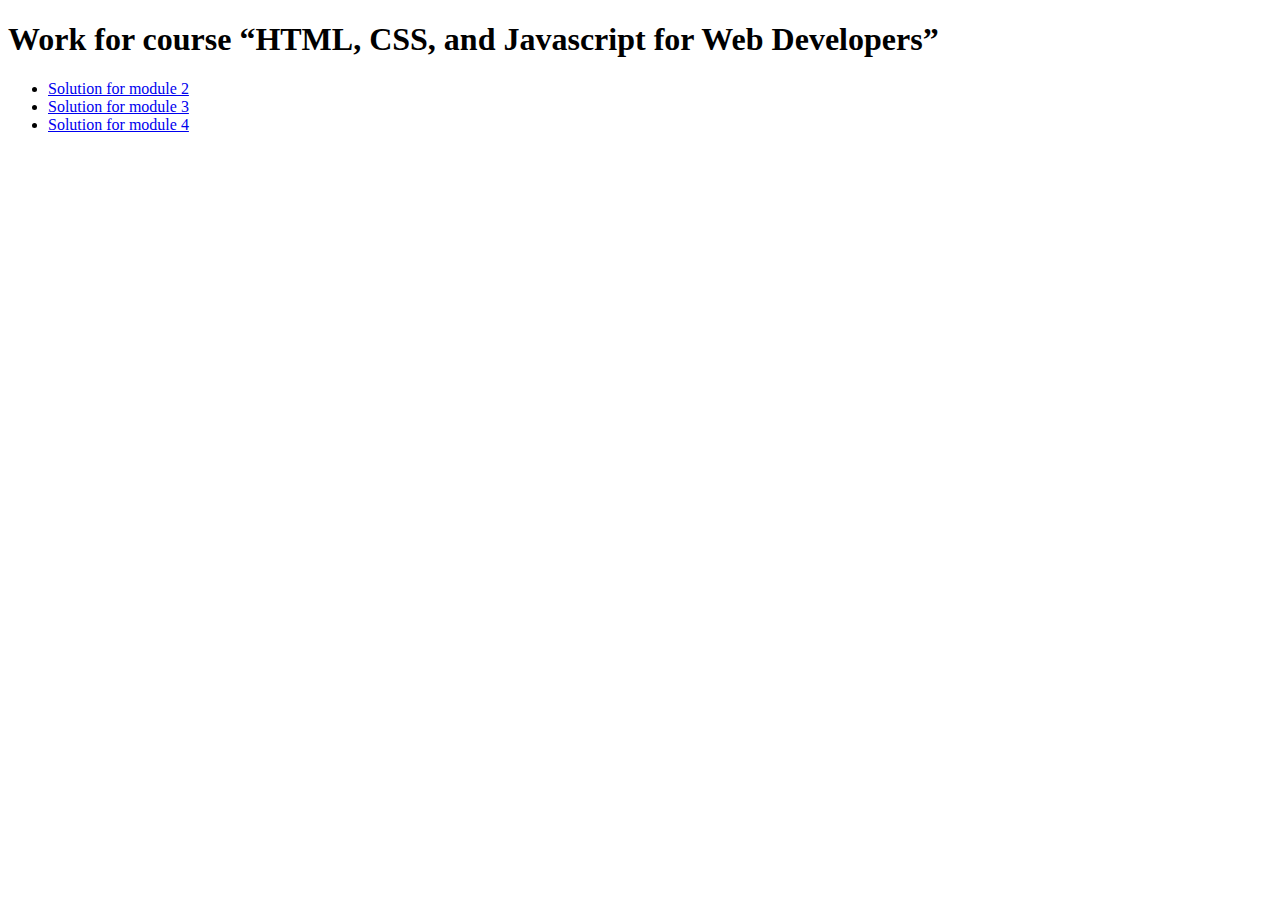
<file: index.html>
<!DOCTYPE html>
<html lang="en">
<head>
    <meta charset="UTF-8">
    <meta name="viewport" content="width=device-width, initial-scale=1.0">
    <title>Hello world!</title>
</head>
<body>
    <h1>Work for course “HTML, CSS, and Javascript for Web Developers”</h1>
    <ul>
        <li><a href="module2_solution/index.html">Solution for module 2</a></li>
        <li><a href="module3_solution/index.html">Solution for module 3</a></li>
        <li><a href="module4_solution/index.html">Solution for module 4</a></li>
    </ul>
</body>
</html>
</file>
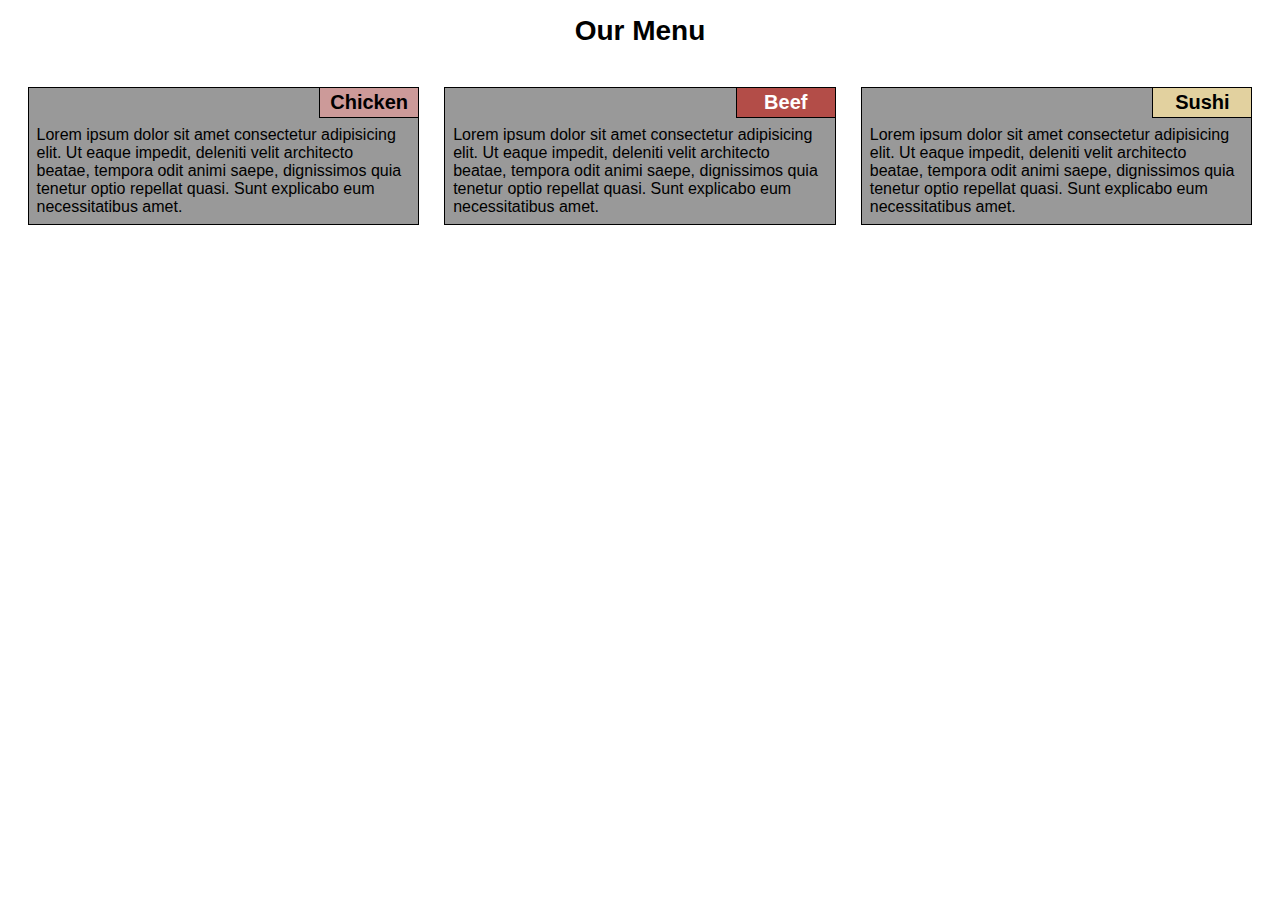
<file: module2_solution/index.html>
<!DOCTYPE html>
<html>
<head>
    <meta charset='utf-8'>
    <meta http-equiv='X-UA-Compatible' content='IE=edge'>
    <title>Solution for module 2 project</title>
    <meta name='viewport' content='width=device-width, initial-scale=1'>
    <link rel='stylesheet' type='text/css' media='screen' href='css/style.css'>
</head>
<body>
    <h1>Our Menu</h1>
    <div id="chicken">
        <h2>Chicken</h2>
        <p>Lorem ipsum dolor sit amet consectetur adipisicing elit. Ut eaque impedit, deleniti velit architecto beatae, tempora
            odit animi saepe, dignissimos quia tenetur optio repellat quasi. Sunt explicabo eum necessitatibus amet.</p>
    </div>
    <div id="beef">
        <h2>Beef</h2>
        <p>Lorem ipsum dolor sit amet consectetur adipisicing elit. Ut eaque impedit, deleniti velit architecto beatae, tempora
            odit animi saepe, dignissimos quia tenetur optio repellat quasi. Sunt explicabo eum necessitatibus amet.</p>
    </div>
    <div id="sushi">
        <h2>Sushi</h2>
        <p>Lorem ipsum dolor sit amet consectetur adipisicing elit. Ut eaque impedit, deleniti velit architecto beatae, tempora
            odit animi saepe, dignissimos quia tenetur optio repellat quasi. Sunt explicabo eum necessitatibus amet.</p>
    </div>
</body>
</html>
</file>
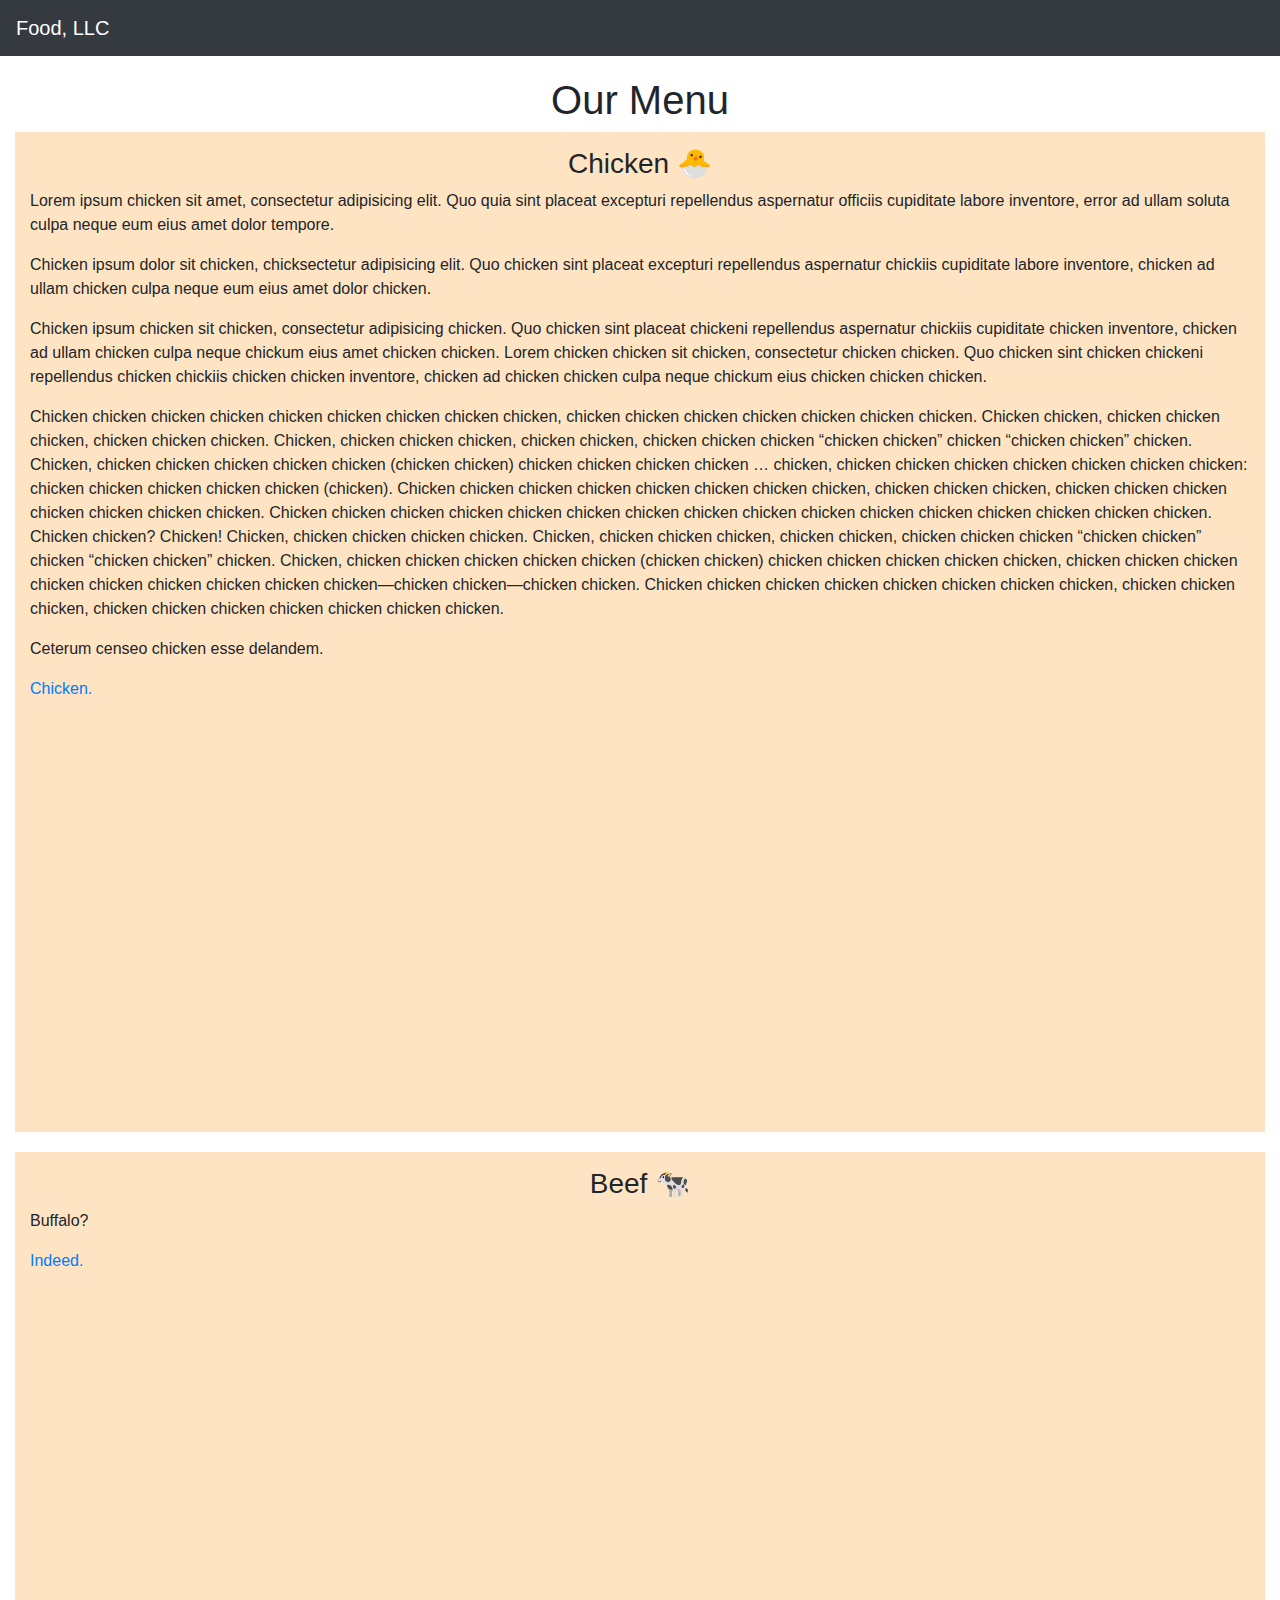
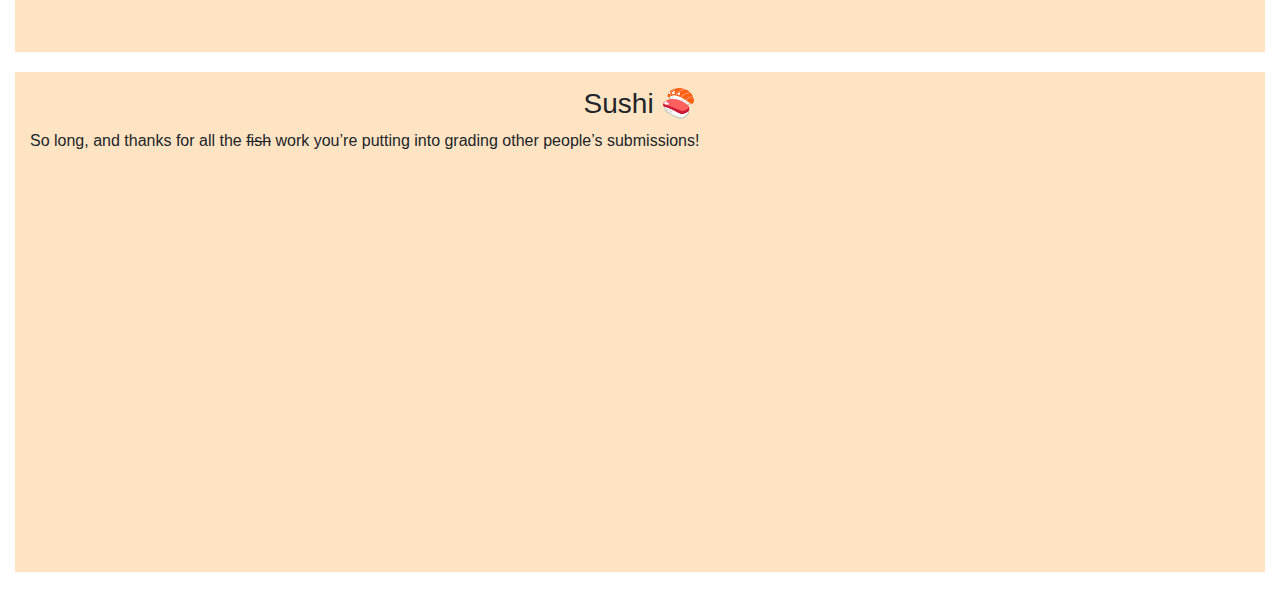
<file: module3_solution/index.html>
<!DOCTYPE html>
<html lang="en">
<head>
    <meta charset="UTF-8">
    <meta name="viewport" content="width=device-width, initial-scale=1.0">
    <link rel='stylesheet' type='text/css' media='screen' href='css/style.css'>
    <link rel='stylesheet' type='text/css' media='screen' href='css/bootstrap.min.css'>
    <title>Food, LLC</title>
</head>
<body>
    <header>
        <nav id="header-nav" class="navbar navbar-dark bg-dark">
            <div class="navbar-brand">Food, LLC</div>

            <!-- '.d-sm-none' is the Bootstrap 4 equivalent of '.visible-xs' -->
            <button class="navbar-toggler d-sm-none" type="button" data-toggle="collapse" data-target="#navbarNav" aria-controls="navbarNav" aria-expanded="false" aria-label="Toggle navigation">
                <span class="navbar-toggler-icon"></span>
            </button>
            <div class="collapse navbar-collapse d-sm-none" id="navbarNav">
                <hr>
                <div class="navbar-nav navbar-text text-center">
                    <a href="#chicken" class="nav-item">Chicken</a>
                    <a href="#beef" class="nav-item">Beef</a>
                    <a href="#sushi" class="nav-item">Sushi</a>
                </div>
            </div>
        </nav>
    </header>

    <main id="main-content" class="container-fluid">
        <h1 class="text-center">Our Menu</h1>

        <div id="chicken" class="col-12">
            <h3 class="text-center">Chicken 🐣</h3>
            <p>Lorem ipsum chicken sit amet, consectetur adipisicing elit. Quo quia sint placeat excepturi repellendus
            aspernatur officiis cupiditate labore inventore, error ad ullam soluta culpa neque eum eius amet dolor tempore.</p>
            <p>Chicken ipsum dolor sit chicken, chicksectetur adipisicing elit. Quo chicken sint placeat excepturi repellendus
            aspernatur chickiis cupiditate labore inventore, chicken ad ullam chicken culpa neque eum eius amet dolor chicken.</p>
            <p>Chicken ipsum chicken sit chicken, consectetur adipisicing chicken. Quo chicken sint placeat chickeni repellendus
            aspernatur chickiis cupiditate chicken inventore, chicken ad ullam chicken culpa neque chickum eius amet chicken chicken.
            Lorem chicken chicken sit chicken, consectetur chicken chicken. Quo chicken sint chicken chickeni repellendus
            chicken chickiis chicken chicken inventore, chicken ad chicken chicken culpa neque chickum eius chicken chicken
            chicken.</p>
            <p>Chicken chicken chicken chicken chicken chicken chicken chicken chicken, chicken chicken chicken chicken chicken
            chicken chicken. Chicken chicken, chicken chicken chicken, chicken chicken chicken. Chicken, chicken chicken chicken,
            chicken chicken, chicken chicken chicken “chicken chicken” chicken “chicken chicken” chicken. Chicken, chicken
            chicken chicken chicken chicken (chicken chicken) chicken chicken chicken chicken … chicken, chicken chicken chicken
            chicken chicken chicken chicken: chicken chicken chicken chicken chicken (chicken). Chicken chicken chicken chicken
            chicken chicken chicken chicken, chicken chicken chicken, chicken chicken chicken chicken chicken chicken chicken.
            Chicken chicken chicken chicken chicken chicken chicken chicken chicken chicken chicken chicken chicken chicken
            chicken chicken. Chicken chicken? Chicken! Chicken, chicken chicken chicken chicken. Chicken, chicken chicken chicken,
            chicken chicken, chicken chicken chicken “chicken chicken” chicken “chicken chicken” chicken. Chicken, chicken
            chicken chicken chicken chicken (chicken chicken) chicken chicken chicken chicken chicken, chicken chicken chicken
            chicken chicken chicken chicken chicken chicken—chicken chicken—chicken chicken. Chicken chicken chicken chicken
            chicken chicken chicken chicken, chicken chicken chicken, chicken chicken chicken chicken chicken chicken chicken.</p>
            <p>Ceterum censeo chicken esse delandem.</p>
            <p><a href="https://www.improbable.com/airchives/paperair/volume12/v12i5/chicken-12-5.pdf" title="Chicken Chicken Chicken: Chicken Chicken. A research paper by D. Zongker, published in 2006 in the Annals of Improbable Research. Chicken chicken chicken Chicken 4, chicken chicken chicken.">Chicken.</a></p>
        </div>

        <div id="beef" class="col-12">
            <h3 class="text-center">Beef 🐄</h3>
            <p>Buffalo?</p>
            <p><a href="https://en.wikipedia.org/wiki/Buffalo_buffalo_Buffalo_buffalo_buffalo_buffalo_Buffalo_buffalo"
                    title="Link to Wikipedia article titled 'Buffalo buffalo Buffalo buffalo buffalo buffalo Buffalo buffalo'">Indeed.</a>
            </p>
        </div>

        <div id="sushi" class="col-12">
            <h3 class="text-center">Sushi 🍣</h3>
            <p>So long, and thanks for all the <s>fish</s> work you’re putting into grading other people’s submissions!</p>
            <p class="d-none"><a href="https://en.wikipedia.org/wiki/So_Long,_and_Thanks_for_All_the_Fish"
                    title="Link to Wikipedia article titled 'So Long, and Thanks for All the Fish'">You did it! You discovered the hidden link! Congratulations! 🎉</a>
            </p>
        </div>
    </main>

    <!-- Bootstrap requires including jQuery first, then its own script file -->
    <script src="js/jquery-3.5.1.slim.min.js"></script>
    <script src="js/bootstrap.bundle.min.js"></script>
</body>
</html>
</file>
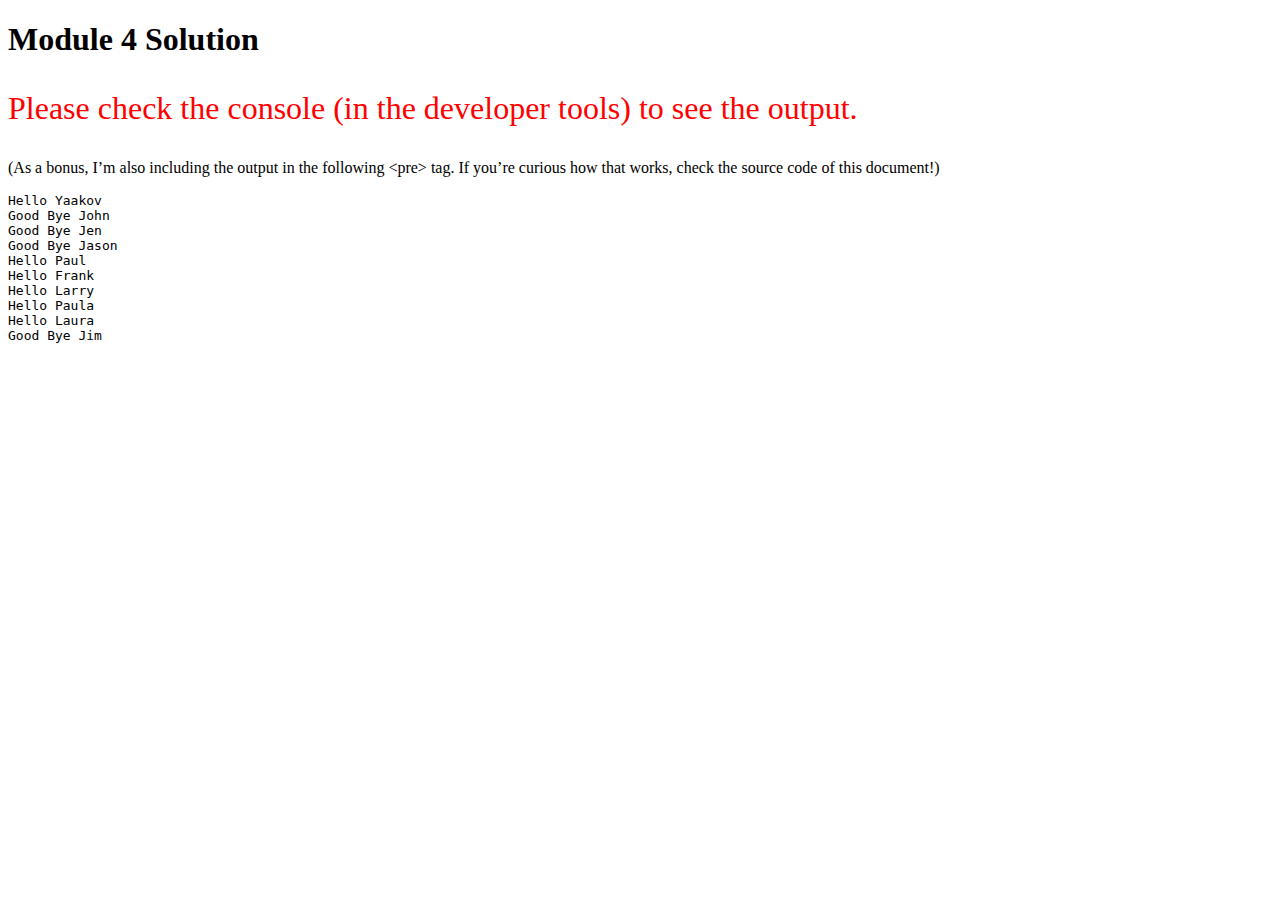
<file: module4_solution/index.html>
<!DOCTYPE html>
<html>
<head>
  <meta charset="utf-8">
  <title>Module 4 Solution Starter</title>
  <script>
    var names = []; // DO NOT REMOVE
  </script>
  <script src="SpeakHello.js"></script>
  <script src="SpeakGoodBye.js"></script>
  <script src="script.js"></script>
</head>
<body>
  <h1>Module 4 Solution</h1>
  <p style="font-size: 2em; color: red;">Please check the console (in the developer tools) to see the output.</p>
  
  <p>(As a bonus, I’m also including the output in the following &lt;pre&gt; tag. If you’re curious how that works, check the source code of this document!)</p>
  
  <pre id="output"></pre>
  <script type="text/javascript">
    var pre = document.getElementById("output")
    pre.textContent = (function () {
        // This IIFE is similar to the code in script.js; one exception is noted below.
        var greetings = ""
        var names = ["Yaakov", "John", "Jen", "Jason", "Paul", "Frank", "Larry", "Paula", "Laura", "Jim"];
        for (var i = 0; i < names.length; i++) {
          name = names[i]
          var firstLetter = name.charAt(0).toLowerCase()
          if (firstLetter === 'j') {
            // Can’t use the speak() function here, since it writes to the console instead of returning the text.
            greetings += "Good Bye " + name + '\n'
          } else {
            greetings += "Hello " + name + '\n'
          }
        }
        return greetings
      })()
  </script>
</body>
</html>
</file>
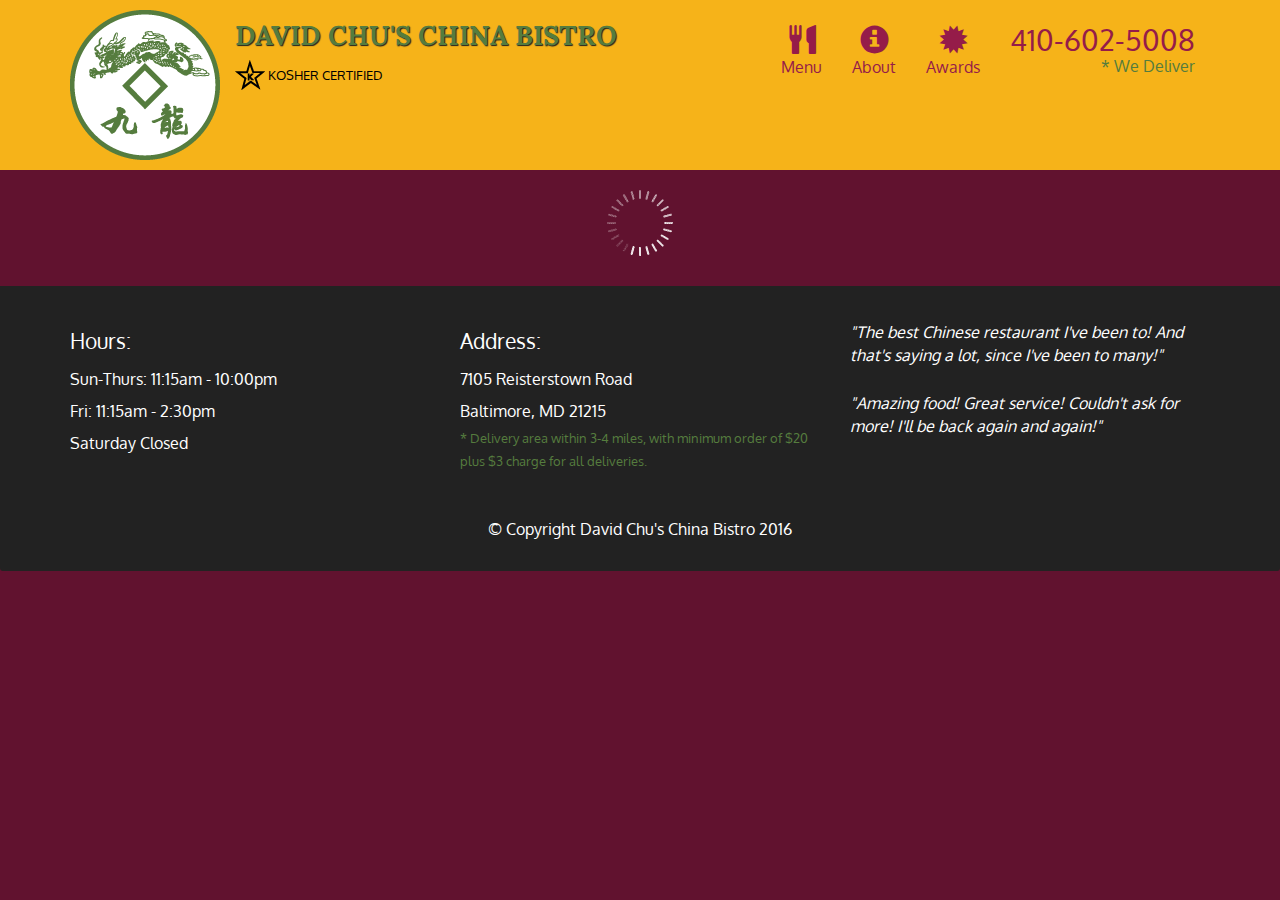
<file: module5_solution/index.html>
<!doctype html>
<html lang="en">
  <head>
    <meta charset="utf-8">
    <meta http-equiv="X-UA-Compatible" content="IE=edge">
    <meta name="viewport" content="width=device-width, initial-scale=1">
    <title>David Chu's China Bistro</title>
    <link rel="stylesheet" href="css/bootstrap.min.css">
    <link rel="stylesheet" href="css/styles.css">
    <link href='https://fonts.googleapis.com/css?family=Oxygen:400,300,700' rel='stylesheet' type='text/css'>
    <link href='https://fonts.googleapis.com/css?family=Lora' rel='stylesheet' type='text/css'>
  </head>
<body>
  <header>
    <nav id="header-nav" class="navbar navbar-default">
      <div class="container">
        <div class="navbar-header">
          <a href="index.html" class="pull-left visible-md visible-lg">
            <div id="logo-img" alt="Logo image"></div>
          </a>

          <div class="navbar-brand">
            <a href="index.html"><h1>David Chu's China Bistro</h1></a>
            <p>
              <img src="images/star-k-logo.png" alt="Kosher certification">
              <span>Kosher Certified</span>
            </p>
          </div>

          <button id="navbarToggle" type="button" class="navbar-toggle collapsed" data-toggle="collapse" data-target="#collapsable-nav" aria-expanded="false">
            <span class="sr-only">Toggle navigation</span>
            <span class="icon-bar"></span>
            <span class="icon-bar"></span>
            <span class="icon-bar"></span>
          </button>
        </div>
        
        <div id="collapsable-nav" class="collapse navbar-collapse">
           <ul id="nav-list" class="nav navbar-nav navbar-right">
            <li id="navHomeButton" class="visible-xs active">
              <a href="index.html">
                <span class="glyphicon glyphicon-home"></span> Home</a>
            </li>
            <li id="navMenuButton">
              <a href="#" onclick="$dc.loadMenuCategories();">
                <span class="glyphicon glyphicon-cutlery"></span><br class="hidden-xs"> Menu</a>
            </li>
            <li>
              <a href="#">
                <span class="glyphicon glyphicon-info-sign"></span><br class="hidden-xs"> About</a>
            </li>
            <li>
              <a href="#">
                <span class="glyphicon glyphicon-certificate"></span><br class="hidden-xs"> Awards</a>
            </li>
            <li id="phone" class="hidden-xs">
              <a href="tel:410-602-5008">
                <span>410-602-5008</span></a><div>* We Deliver</div>
            </li>
          </ul><!-- #nav-list -->
        </div><!-- .collapse .navbar-collapse -->
      </div><!-- .container -->
    </nav><!-- #header-nav -->
  </header>

  <div id="call-btn" class="visible-xs">
    <a class="btn" href="tel:410-602-5008">
    <span class="glyphicon glyphicon-earphone"></span>
    410-602-5008
    </a>
  </div>
  <div id="xs-deliver" class="text-center visible-xs">* We Deliver</div>

  <div id="main-content" class="container"></div>

  <footer class="panel-footer">
    <div class="container">
      <div class="row">
        <section id="hours" class="col-sm-4">
          <span>Hours:</span><br>
          Sun-Thurs: 11:15am - 10:00pm<br>
          Fri: 11:15am - 2:30pm<br>
          Saturday Closed
          <hr class="visible-xs">
        </section>
        <section id="address" class="col-sm-4">
          <span>Address:</span><br>
          7105 Reisterstown Road<br>
          Baltimore, MD 21215
          <p>* Delivery area within 3-4 miles, with minimum order of $20 plus $3 charge for all deliveries.</p>
          <hr class="visible-xs">
        </section>
        <section id="testimonials" class="col-sm-4">
          <p>"The best Chinese restaurant I've been to! And that's saying a lot, since I've been to many!"</p>
          <p>"Amazing food! Great service! Couldn't ask for more! I'll be back again and again!"</p>
        </section>
      </div>
      <div class="text-center">&copy; Copyright David Chu's China Bistro 2016</div>
    </div>
  </footer>

  <!-- jQuery (Bootstrap JS plugins depend on it) -->
  <script src="js/jquery-2.1.4.min.js"></script>
  <script src="js/bootstrap.min.js"></script>
  <script src="js/ajax-utils.js"></script>
  <script src="js/script.js"></script>
</body>
</html>
</file>
<file: module2_solution/css/style.css>
* {
    box-sizing: border-box;
    padding: 0px;
    margin: 0px;
}

body {
    padding: 15px;
    font-family: Helvetica, Arial, sans-serif;
    color: black;
}

h1 {
    font-size: 1.75em;
    text-align: center;
    margin-bottom: 40px;
}

div {
    border: 1px solid black;
    padding: 8px;
    margin-bottom: 15px;
    background-color: #999999;
}

#beef, #chicken, #sushi {
    margin-left: 1%;
    margin-right: 1%;
    position: relative;
    float: left;
}

div h2 {
    font-size: 1.25em;
    text-align: center;
    float: right;
    width: 100px;
    border: 1px solid black;
    padding: 3px;
    /* For top and right margin: -8px to counteract the div’s padding, -1px to counteract the border width. */
    margin: -9px -9px 8px 0px;
}

div p {
    clear: both;
}

#beef h2 {
    background-color: #b34d48;
    color: white;
}

#chicken h2 {
    background-color: #cc9a99;
}

#sushi h2 {
    background-color: #e2d19f;
}

@media (min-width: 992px) {
    /* Styles for desktop layout … */
    #beef, #chicken, #sushi {
        width: 31.33%;
        /* 33.33% minus 1% margin each on the left/right */
    }
}

@media (min-width: 768px) and (max-width: 991px) {
    /* Styles for tablet layout … */
    #beef, #chicken {
        width: 48%;
        /* 50% minus 1% margin each on the left/right */
    }
    /* #sushi will have 100% width automatically */
}

@media (max-width: 767px) {
    /* Styles for phone layout … */
    /* all three divs will automatically fill the full width */
}
</file>
<file: module3_solution/css/style.css>
* {
    box-sizing: border-box;
    padding: 0px;
    margin: 0px;
}

body {
    font-family: Helvetica, Arial, sans-serif;
    color: black;
}

.navbar-dark hr {
    background-color: lightgray;
    margin-bottom: 0;
}

#navbarNav, .navbar-nav {
    width: 100%;
}

#navbarNav .nav-item {
    display: block;
    width: 100%;
    padding-left: 8px;
    line-height: 2.5;
}

#navbarNav .nav-item:hover {
    background-color: lightgray;
    color: black;
    text-decoration: none;
}

#main-content {
    margin-top: 20px;
}

#chicken, #beef, #sushi {
    min-height: 500px;
    background-color: bisque;
    padding-top: 15px;
    padding-bottom: 15px;
    margin-bottom: 20px;
}

#chicken {
    min-height: 1000px;
}
</file>
<file: module5_solution/css/styles.css>
body {
  font-size: 16px;
  color: #fff;
  background-color: #61122f;
  font-family: 'Oxygen', sans-serif;
}

/** HEADER **/
#header-nav {
  background-color: #f6b319;
  border-radius: 0;
  border: 0;
}

#logo-img {
  background: url('../images/restaurant-logo_large.png') no-repeat;
  width: 150px;
  height: 150px;
  margin: 10px 15px 10px 0;
}

.navbar-brand {
  padding-top: 25px;
}
.navbar-brand h1 { /* Restaurant name */
  font-family: 'Lora', serif;
  color: #557c3e;
  font-size: 1.5em;
  text-transform: uppercase;
  font-weight: bold;
  text-shadow: 1px 1px 1px #222;
  margin-top: 0;
  margin-bottom: 0;
  line-height: .75;
}
.navbar-brand a:hover, .navbar-brand a:focus {
  text-decoration: none;
}
.navbar-brand p { /* Kosher cert */
  color: #000;
  text-transform: uppercase;
  font-size: .7em;
  margin-top: 15px;
}
.navbar-brand p span { /* Star-K */
  vertical-align: middle;
}

#nav-list {
  margin-top: 10px;
}
#nav-list a {
  color: #951C49;
  text-align: center;
}
#nav-list a:hover {
  background: #E7E7E7;
}
#nav-list a span {
  font-size: 1.8em;
}

#phone {
  margin-top: 5px;
}
#phone a { /* Phone number */
  text-align: right;
  padding-bottom: 0;
}
#phone div { /* We Deliver */
  color: #557c3e;
  text-align: right;
  padding-right: 15px;
}

.navbar-header button.navbar-toggle, .navbar-header .icon-bar {
  border: 1px solid #61122f;
}
.navbar-header button.navbar-toggle {
  clear: both;
  margin-top: -30px;
}
/* END HEADER */

/* FOOTER */
.panel-footer {
  margin-top: 30px;
  padding-top: 35px;
  padding-bottom: 30px;
  background-color: #222;
  border-top: 0;
}
.panel-footer div.row {
  margin-bottom: 35px;
}
#hours, #address {
  line-height: 2;
}
#hours > span, #address > span {
  font-size: 1.3em;
}
#address p {
  color: #557c3e;
  font-size: .8em;
  line-height: 1.8;
}
#testimonials {
  font-style: italic;
}
#testimonials p:nth-child(2) {
  margin-top: 25px;
}
/* END FOOTER */



/* HOME PAGE */
.container .jumbotron {
  box-shadow: 0 0 50px #3F0C1F;
  border: 2px solid #3F0C1F;
}

#menu-tile, #specials-tile, #map-tile {
  height: 250px;
  width: 100%;
  margin-bottom: 15px;
  position: relative;
  border: 2px solid #3F0C1F;
  overflow: hidden;
}
#menu-tile:hover, #specials-tile:hover, #map-tile:hover {
  box-shadow: 0 1px 5px 1px #cccccc;
}
#menu-tile {
  background: url('../images/menu-tile.jpg') no-repeat;
  background-position: center;
}
#specials-tile {
  background: url('../images/specials-tile.jpg') no-repeat;
  background-position: center;
}
#menu-tile span, #specials-tile span, #map-tile span {
  position: absolute;
  bottom: 0;
  right: 0;
  width: 100%;
  text-align: center;
  font-size: 1.6em;
  text-transform: uppercase;
  background-color: #000;
  color: #fff;
  opacity: .8;
}
/* END HOME PAGE */

/* MENU CATEGORIES PAGE */
.category-tile { 
  position: relative;
  border: 2px solid #3F0C1F;
  overflow: hidden;
  width: 200px;
  height: 200px;
  margin: 0 auto 15px;
}
.category-tile span {
  position: absolute;
  bottom: 0;
  right: 0;
  width: 100%;
  text-align: center;
  font-size: 1.2em;
  text-transform: uppercase;
  background-color: #000;
  color: #fff;
  opacity: .8;
}
.category-tile:hover {
  box-shadow: 0 1px 5px 1px #cccccc;
}

#menu-categories-title + div {
  margin-bottom: 50px;
}
/* END MENU CATEGORIES PAGE */

/* SINGLE CATEGORY PAGE */
.menu-item-tile {
  margin-bottom: 25px;
}
.menu-item-tile hr {
  width: 80%;
}
.menu-item-tile .menu-item-price {
  font-size: 1.1em;
  text-align: right;
  margin-top: -15px;
  margin-right: -15px;
}
.menu-item-tile .menu-item-price span {
  font-size: .6em;
}
.menu-item-photo {
  position: relative;
  border: 2px solid #3F0C1F; 
  overflow: hidden;
  padding: 0;
  margin-right: -15px;
  margin-left: auto;
  margin-bottom: 20px;
  max-width: 250px;
}
.menu-item-photo div {
  position: absolute;
  bottom: 0;
  right: 0;
  width: 80px;
  background-color: #557c3e;
  text-align: center;
}
.menu-item-description {
  padding-right: 30px;
}
h3.menu-item-title {
  margin: 0 0 10px;
}
.menu-item-details {
  font-size: .9em;
  font-style: italic;
}
/* END SINGLE CATEGORY PAGE */


/********** Large devices only **********/
@media (min-width: 1200px) {
  .container .jumbotron {
    background: url('../images/jumbotron_1200.jpg') no-repeat;
    height: 675px;
  }
}

/********** Medium devices only **********/
@media (min-width: 992px) and (max-width: 1199px) {
  /* Header */
  #logo-img {
    background: url('../images/restaurant-logo_medium.png') no-repeat;
    width: 100px;
    height: 100px;
    margin: 5px 5px 5px 0;
  }
  /* End Header */

  /* Home Page */
  .container .jumbotron {
    background: url('../images/jumbotron_992.jpg') no-repeat;
    height: 558px;
  }
  /* End Home Page */
}

/********** Small devices only **********/
@media (min-width: 768px) and (max-width: 991px) {
  /* Home Page */
  .container .jumbotron {
    background: url('../images/jumbotron_768.jpg') no-repeat;
    height: 432px;
  }
  /* End Home Page */
}

/********** Extra small devices only **********/
@media (max-width: 767px) {
  /* Header */
  .navbar-brand {
    padding-top: 10px;
    height: 80px;
  }
  .navbar-brand h1 { /* Restaurant name */
    padding-top: 10px;
    font-size: 5vw; /* 1vw = 1% of viewport width */
  }
  .navbar-brand p { /* Kosher cert */
    font-size: .6em;
    margin-top: 12px;
  }
  .navbar-brand p img { /* Star-K */
    height: 20px;
  }

  #collapsable-nav a { /* Collapsed nav menu text */
    font-size: 1.2em;
  }
  #collapsable-nav a span { /* Collapsed nav menu glyph */
    font-size: 1em;
    margin-right: 5px;
  }

  #call-btn > a {
    font-size: 1.5em;
    display: block;
    margin: 0 20px;
    padding: 10px;
    border: 2px solid #fff;
    background-color: #f6b319;
    color: #951c49;
  }
  #xs-deliver {
    margin-top: 5px;
    font-size: .7em;
    letter-spacing: .1em;
    text-transform: uppercase;
  }
  /* End Header */

  /* Footer */
  .panel-footer section {
    margin-bottom: 30px;
    text-align: center;
  }
  .panel-footer section:nth-child(3) {
    margin-bottom: 0; /* margin already exists on the whole row */
  }
  .panel-footer section hr {
    width: 50%;
  }
  /* End Footer */

  /* Home Page */
  .container .jumbotron {
    margin-top: 30px;
    padding: 0;
  }
  #menu-tile, #specials-tile {
    width: 360px;
    margin: 0 auto 15px;
  }

  .menu-item-photo {
    margin-right: auto;
  }
  .menu-item-tile .menu-item-price {
    text-align: center;
  }
  .menu-item-description {
    text-align: center;;
  }
}


/********** Super extra small devices Only :-) (e.g., iPhone 4) **********/
@media (max-width: 479px) {
  /* Header */
  .navbar-brand h1 { /* Restaurant name */
    padding-top: 5px;
    font-size: 6vw;
  }
  /* End Header */
  
  /* Home page */
  #menu-tile, #specials-tile {
    width: 280px;
    margin: 0 auto 15px;
  }

  .col-xxs-12 {
    position: relative;
    min-height: 1px;
    padding-right: 15px;
    padding-left: 15px;
    float: left;
    width: 100%;
  }
}
</file>
